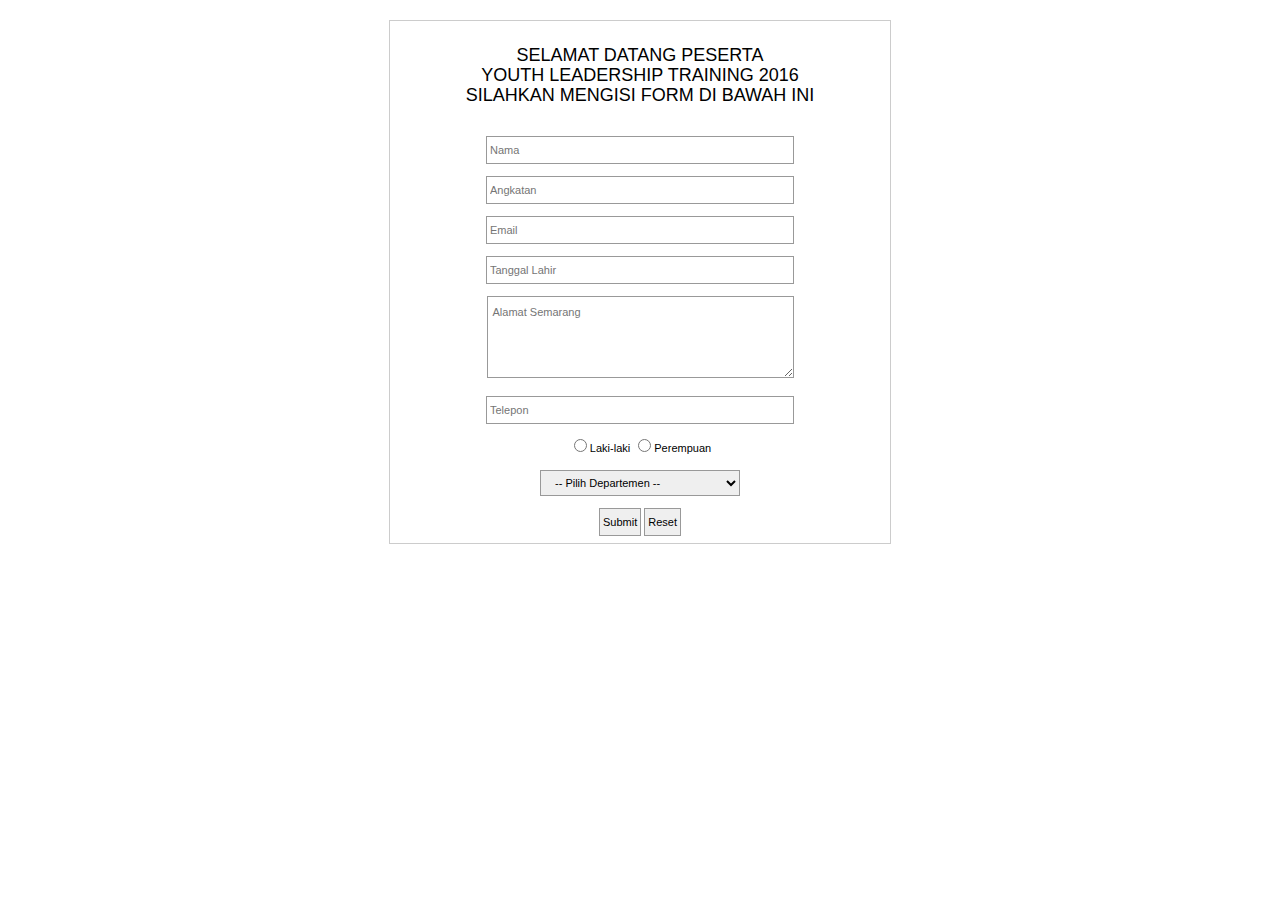
<file: registrasi/index.html>
<!DOCTYPE html>
<html>
<head>
<title>Registrasi Form</title>
<link rel="stylesheet" href="style.css" media="screen" type="text/css" />
<script type="text/javascript" src="jquery-1.2.3.pack.js"></script>
<script type="text/javascript" src="jquery.validate.pack.js"></script>
<script type="text/javascript">
$(document).ready(function() {
	$("#registrasiForm").validate({
		messages: {
			email: {
				required: "E-mail harus diisi",
				email: "Masukkan E-mail yang valid"
			}
		},
		errorPlacement: function(error, element) {
			error.appendTo(element.parent("td"));
		}
	});
})
</script>
</head>
<body>
<center>
<div id="center" style="margin:20px auto; border:1px solid #ccc; width:500px;">
<h4>SELAMAT DATANG PESERTA <br> YOUTH LEADERSHIP TRAINING 2016 <br> SILAHKAN MENGISI FORM DI BAWAH INI</h4>
<form align="center" id="registrasiForm" method="post" action="proses.php">
	<table>
		<tr>
			<td colspan="2">
				<input name="nama" class="required" title="Nama harus diisi" type="text" placeholder="Nama" />
			</td>
		</tr>
		<tr>
			<td colspan="2">
				<input name="nim" class="required" title="Angkatan harus diisi" type="text" placeholder="Angkatan" />
			</td>
		</tr>
		<tr>
			<td colspan="2">
				<input name="email" id="email" class="required email" type="email" placeholder="Email" />
			</td>
		</tr>
		<tr>
			<td colspan="2">
				<input name="tgl_lahir" class="required" title="Tanggal lahir harus diisi" type="text" placeholder="Tanggal Lahir" />
			</td>
		</tr>
		<tr>
			<td colspan="2">
				<textarea name="alamat" class="required" title="Alamat harus diisi" placeholder="Alamat Semarang"/></textarea>
			</td>
		</tr>
		<tr>
			<td colspan="2">
				<input name="no_telp" class="required" title="No. Telp harus diisi" type="text" placeholder="Telepon" />
			</td>
		</tr>
		<tr>
			<td>
				<input name="jk" value="L" class="required" title="Jenis Kelamin harus diisi" type="radio" />Laki-laki
				<input name="jk" value="P" type="radio">Perempuan
			</td>
		</tr>
        <tr>
			<td>
				<select name="jurusan" class="required" title="Program Studi harus dipilih" />
					<option value="">-- Pilih Departemen --</option>
					<option value="Teknik Informatika">Teknik Informatika</option>
					<option value="Biologi">Biologi</option>
					<option value="Matematika">Matematika</option>
					<option value="Kimia">Kimia</option>
					<option value="Fisika">Fisika</option>
					<option value="Insel">Insel</option>
					<option value="Statistika">Statistika</option>
				</select>
			</td>
        </td>
		<tr>
			<td colspan="2">
				<input type="submit" value="Submit" />
				<input type="reset" value="Reset" />
			</td>
		</tr>
	</table>
</form>
</div>
</center>
</body>
</html>
</file>
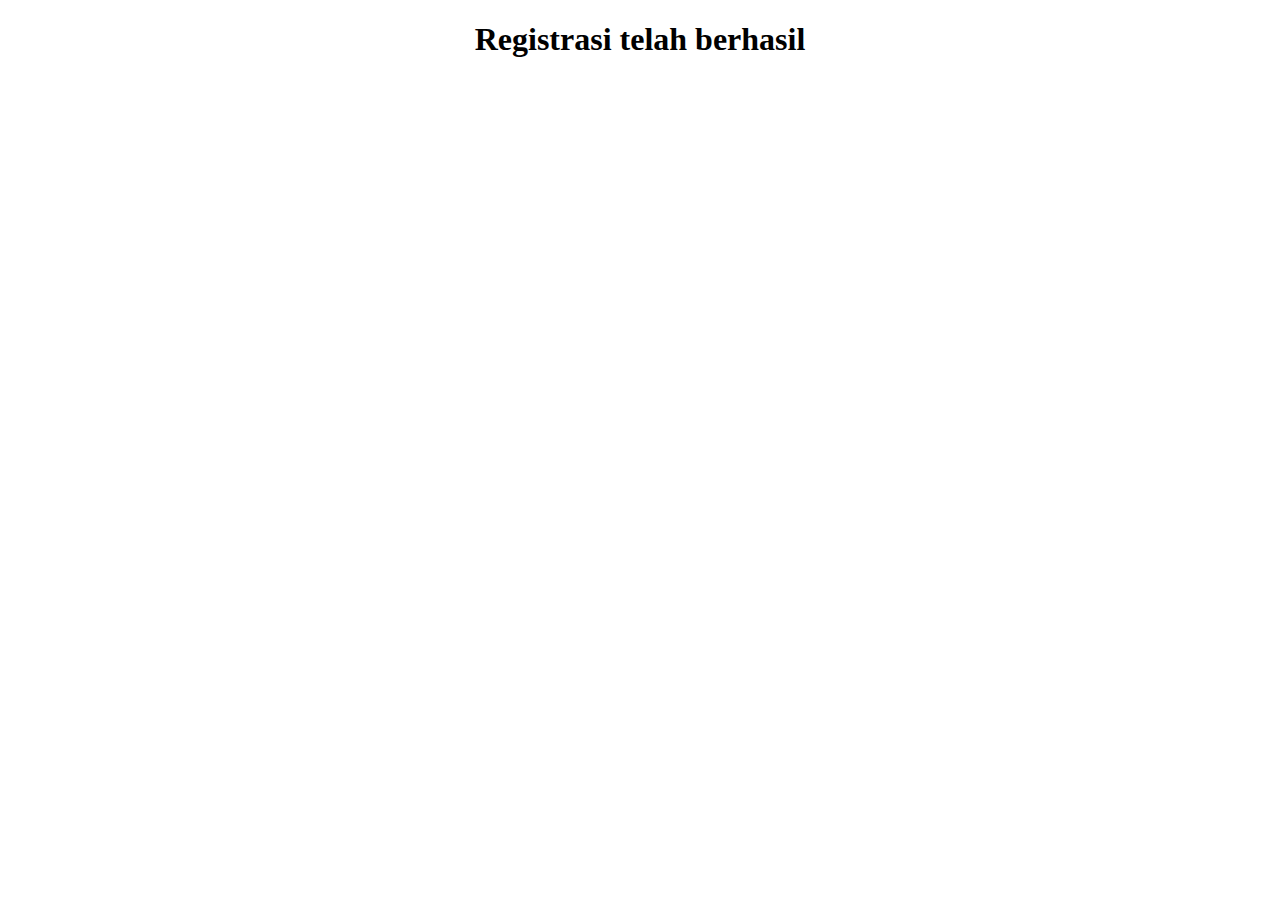
<file: registrasi/home.html>
<!DOCTYPE HTML>
<html>
<head>
<meta http-equiv="Content-Type" content="text/html; charset=utf-8">
<title>REGISTRASI</title>
</head>

<body>
<h1 align="center">Registrasi telah berhasil</h1>
</body>
</html>
</file>
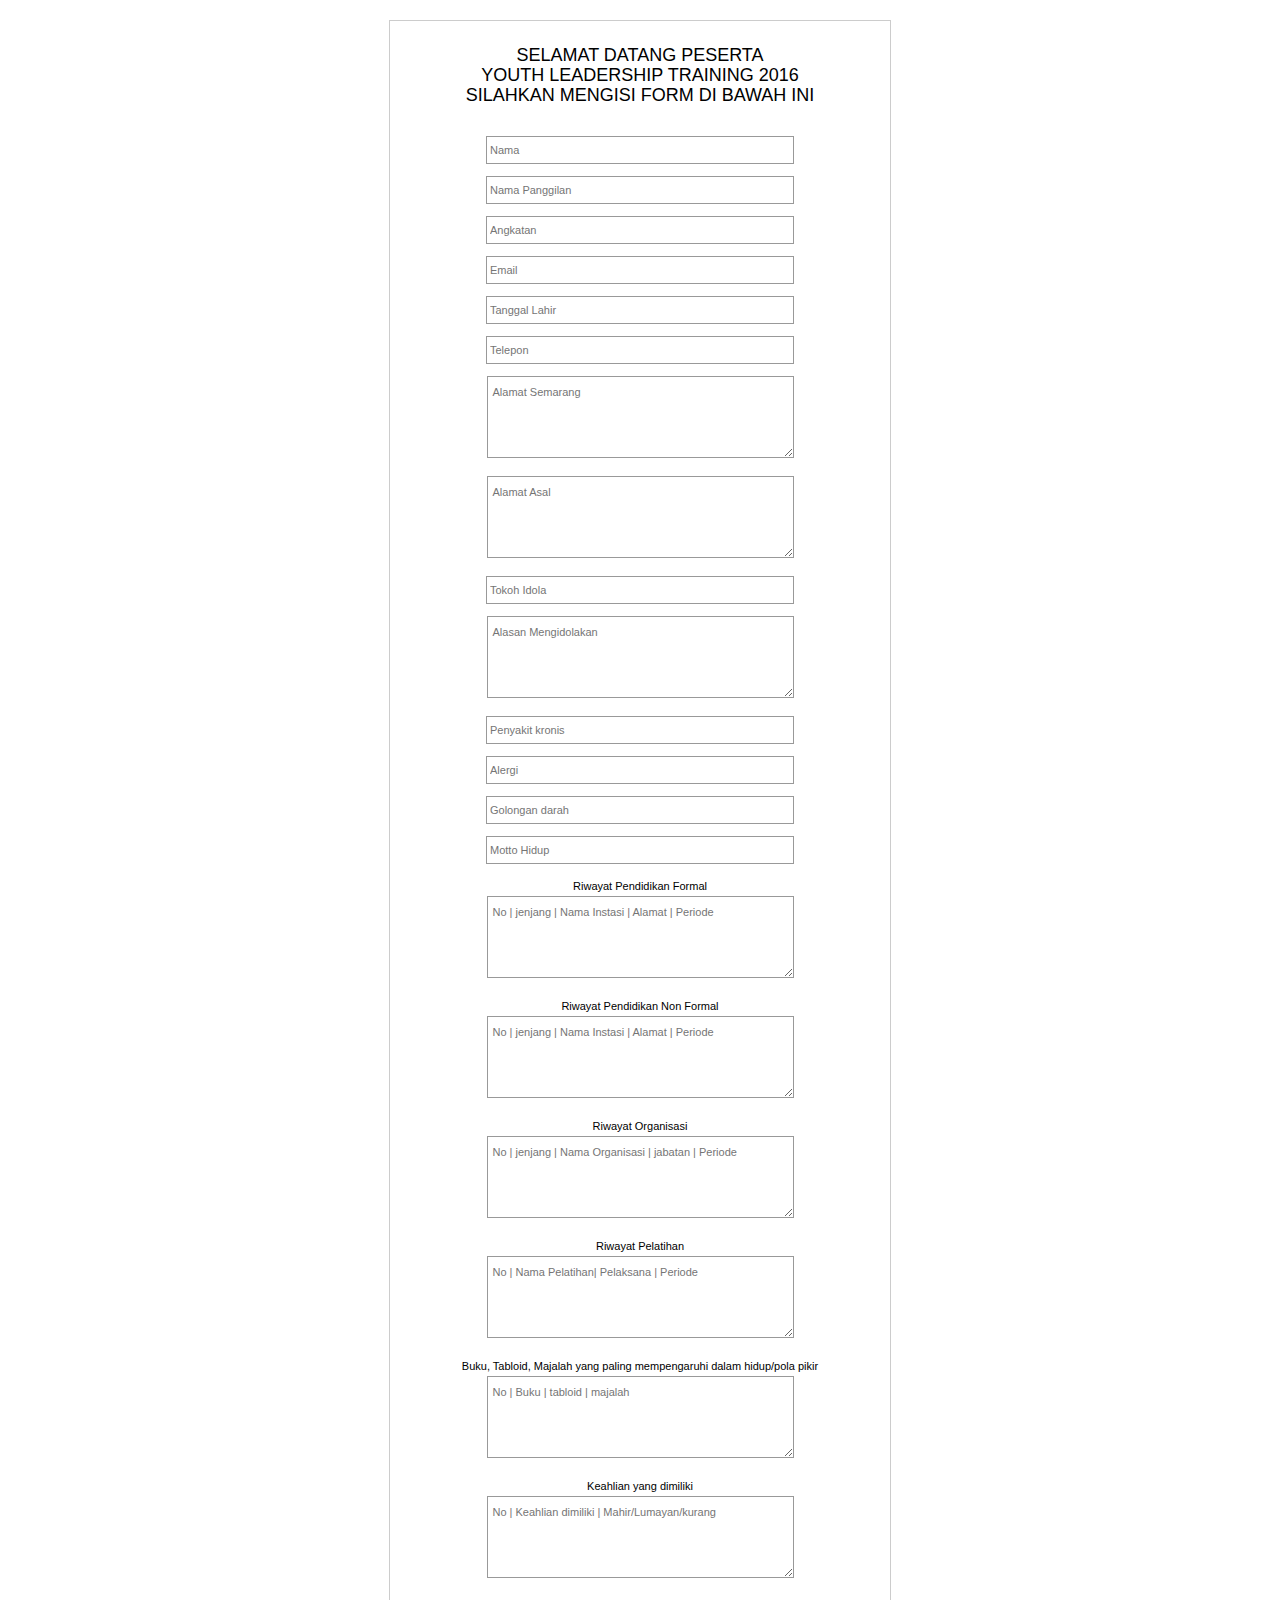
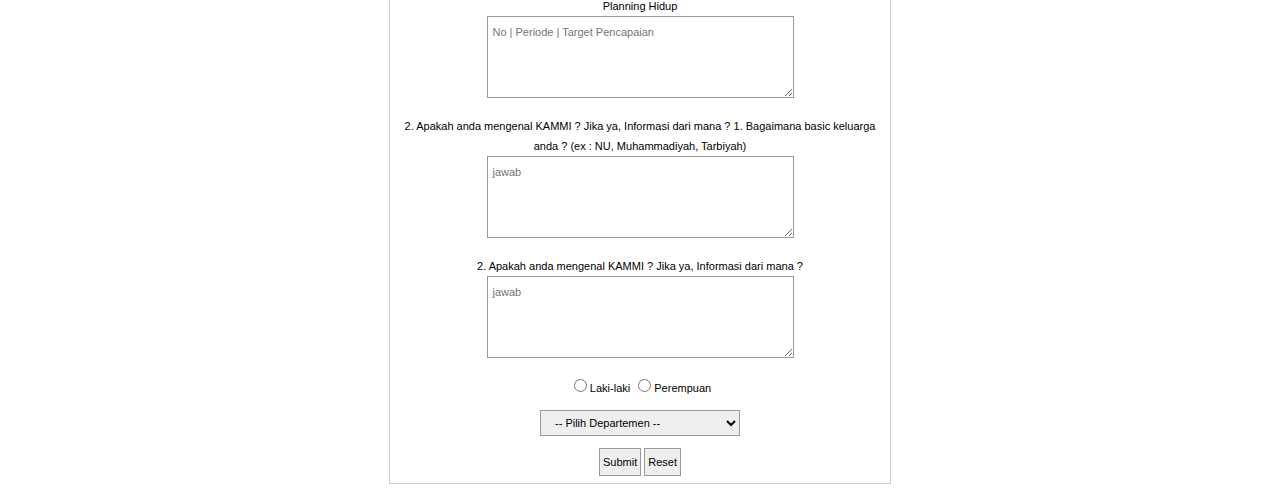
<file: registrasi/index1.html>
<!DOCTYPE html>
<html>
<head>
<title>Registrasi Form</title>
<link rel="stylesheet" href="style.css" media="screen" type="text/css" />
<script type="text/javascript" src="jquery-1.2.3.pack.js"></script>
<script type="text/javascript" src="jquery.validate.pack.js"></script>
<script type="text/javascript">
$(document).ready(function() {
	$("#registrasiForm").validate({
		messages: {
			email: {
				required: "E-mail harus diisi",
				email: "Masukkan E-mail yang valid"
			}
		},
		errorPlacement: function(error, element) {
			error.appendTo(element.parent("td"));
		}
	});
})
</script>
</head>
<body>
<center>
<div id="center" style="margin:20px auto; border:1px solid #ccc; width:500px;">
<h4>SELAMAT DATANG PESERTA <br> YOUTH LEADERSHIP TRAINING 2016 <br> SILAHKAN MENGISI FORM DI BAWAH INI</h4>
<form align="center" id="registrasiForm" method="post" action="proses.php">
	<table>
		<tr>
			<td colspan="2">
				<input name="nama" class="required" title="harus diisi" type="text" placeholder="Nama" />
			</td>
		</tr>
		<tr>
			<td colspan="2">
				<input name="nama1" class="required" title="harus diisi" type="text" placeholder="Nama Panggilan" />
			</td>
		</tr>
		<tr>
			<td colspan="2">
				<input name="nim" class="required" title="harus diisi" type="text" placeholder="Angkatan" />
			</td>
		</tr>
		<tr>
			<td colspan="2">
				<input name="email" id="email" class="required email" type="email" placeholder="Email" />
			</td>
		</tr>
		<tr>
			<td colspan="2">
				<input name="tgl_lahir" class="required" title="harus diisi" type="text" placeholder="Tanggal Lahir" />
			</td>
		</tr>
		<tr>
			<td colspan="2">
				<input name="no_telp" class="required" title="harus diisi" type="text" placeholder="Telepon" />
			</td>
		</tr>
		<tr>
			<td colspan="2">
				<textarea name="alamat" class="required" title="harus diisi" placeholder="Alamat Semarang"/></textarea>
			</td>
		</tr>
		<tr>
			<td colspan="2">
				<textarea name="alamat_asal" class="required" title="harus diisi" placeholder="Alamat Asal"/></textarea>
			</td>
		</tr>
		<tr>
			<td colspan="2">
				<input name="tokoh_idola" class="required" title="harus diisi" type="text" placeholder="Tokoh Idola" />
			</td>
		</tr>
		<tr>
			<td colspan="2">
				<textarea name="Alasan_Mengidolakan" class="required" title="harus diisi" placeholder="Alasan Mengidolakan"/></textarea>
			</td>
		</tr>
		<tr>
			<td colspan="2">
				<input name="Penyakit_kronis" class="required" title="harus diisi" type="text" placeholder="Penyakit kronis" />
			</td>
		</tr>
		<tr>
			<td colspan="2">
				<input name="Alergi" class="required" title="harus diisi" type="text" placeholder="Alergi" />
			</td>
		</tr>
				<tr>
			<td colspan="2">
				<input name="Golongan_darah" class="required" title="harus diisi" type="text" placeholder="Golongan darah" />
			</td>
		</tr>
				<tr>
			<td colspan="2">
				<input name="Motto_Hidup" class="required" title="harus diisi" type="text" placeholder="Motto Hidup" />
			</td>
		</tr>
		<tr>
			<td colspan="2">
				Riwayat Pendidikan Formal<br>
				<textarea name="Formal" class="required" title="harus diisi" placeholder="No | jenjang | Nama Instasi | Alamat | Periode"/></textarea>
			</td>
		</tr>
		<tr>
			<td colspan="2">
				Riwayat Pendidikan Non Formal<br>
				<textarea name="Non_Formal" class="required" title="harus diisi" placeholder="No | jenjang | Nama Instasi | Alamat | Periode"/></textarea>
			</td>
		</tr>
		<tr>
			<td colspan="2">
				Riwayat Organisasi<br>
				<textarea name="Riwayat_Organisasi" class="required" title="harus diisi" placeholder="No | jenjang | Nama Organisasi | jabatan | Periode"/></textarea>
			</td>
		</tr>
		<tr>
			<td colspan="2">
				Riwayat Pelatihan<br>
				<textarea name="Riwayat_Pelatihan" class="required" title="harus diisi" placeholder="No | Nama Pelatihan| Pelaksana | Periode"/></textarea>
			</td>
		</tr>
		<tr>
			<td colspan="2">
				Buku, Tabloid, Majalah yang paling mempengaruhi dalam hidup/pola pikir<br>
				<textarea name="Buku" class="required" title="harus diisi" placeholder="No | Buku | tabloid | majalah "/></textarea>
			</td>
		</tr>
		<tr>
			<td colspan="2">
				Keahlian yang dimiliki<br>
				<textarea name="keahlian" class="required" title="harus diisi" placeholder="No | Keahlian dimiliki | Mahir/Lumayan/kurang"/></textarea>
			</td>
		</tr>
		<tr>
			<td colspan="2">
				Planning Hidup<br>
				<textarea name="Planning_hidup" class="required" title="harus diisi" placeholder="No | Periode | Target Pencapaian"/></textarea>
			</td>
		</tr>
		<tr>
			<td colspan="2">2.	Apakah anda mengenal KAMMI ? Jika ya, Informasi dari mana ?
				1.	Bagaimana basic keluarga anda ? (ex : NU, Muhammadiyah, Tarbiyah)<br>
				<textarea name="pertanyaan1" class="required" title="harus diisi" placeholder="jawab"/></textarea>
			</td>
		</tr>
		<tr>
			<td colspan="2">
				2.	Apakah anda mengenal KAMMI ? Jika ya, Informasi dari mana ?<br>
				<textarea name="pertanyaan2" class="required" title="harus diisi" placeholder="jawab"/></textarea>
			</td>
		</tr>
		<tr>
			<td>
				<input name="jk" value="L" class="required" title="harus diisi" type="radio" />Laki-laki
				<input name="jk" value="P" type="radio">Perempuan
			</td>
		</tr>
        <tr>
			<td>
				<select name="jurusan" class="required" title="harus dipilih" />
					<option value="">-- Pilih Departemen --</option>
					<option value="Teknik Informatika">Teknik Informatika</option>
					<option value="Biologi">Biologi</option>
					<option value="Matematika">Matematika</option>
					<option value="Kimia">Kimia</option>
					<option value="Fisika">Fisika</option>
					<option value="Insel">Insel</option>
					<option value="Statistika">Statistika</option>
				</select>
			</td>
        </td>
		<tr>
			<td colspan="2">
				<input type="submit" value="Submit" />
				<input type="reset" value="Reset" />
			</td>
		</tr>
	</table>
</form>
</div>
</center>
</body>
</html>
</file>
<file: registrasi/style.css>
* {
	font: 11px/20px Verdana, sans-serif; 
}
h4 {
	font-size: 18px;
}
input {
	padding: 3px;
	border: 1px solid #999;
}
input.error, select.error {
	border: 1px solid red;
}
textarea{
	width:295px; 
	height:70px;
	padding:5px;
	border: 1px solid #999;
}
textarea.error, select.error {
	border: 1px solid red;
}
label.error {
	color:red; 
	margin-left: 10px;
}
td {
	padding: 5px;
	width:500px;
}
input[type=text]{ 
	width:300px; 
	height:20px;
}
#email{
	width:300px;
	height:20px;
}
select{
	border: 1px solid #999;
	width:200px;
	padding:5px 5px 5px 10px;
}
</file>
